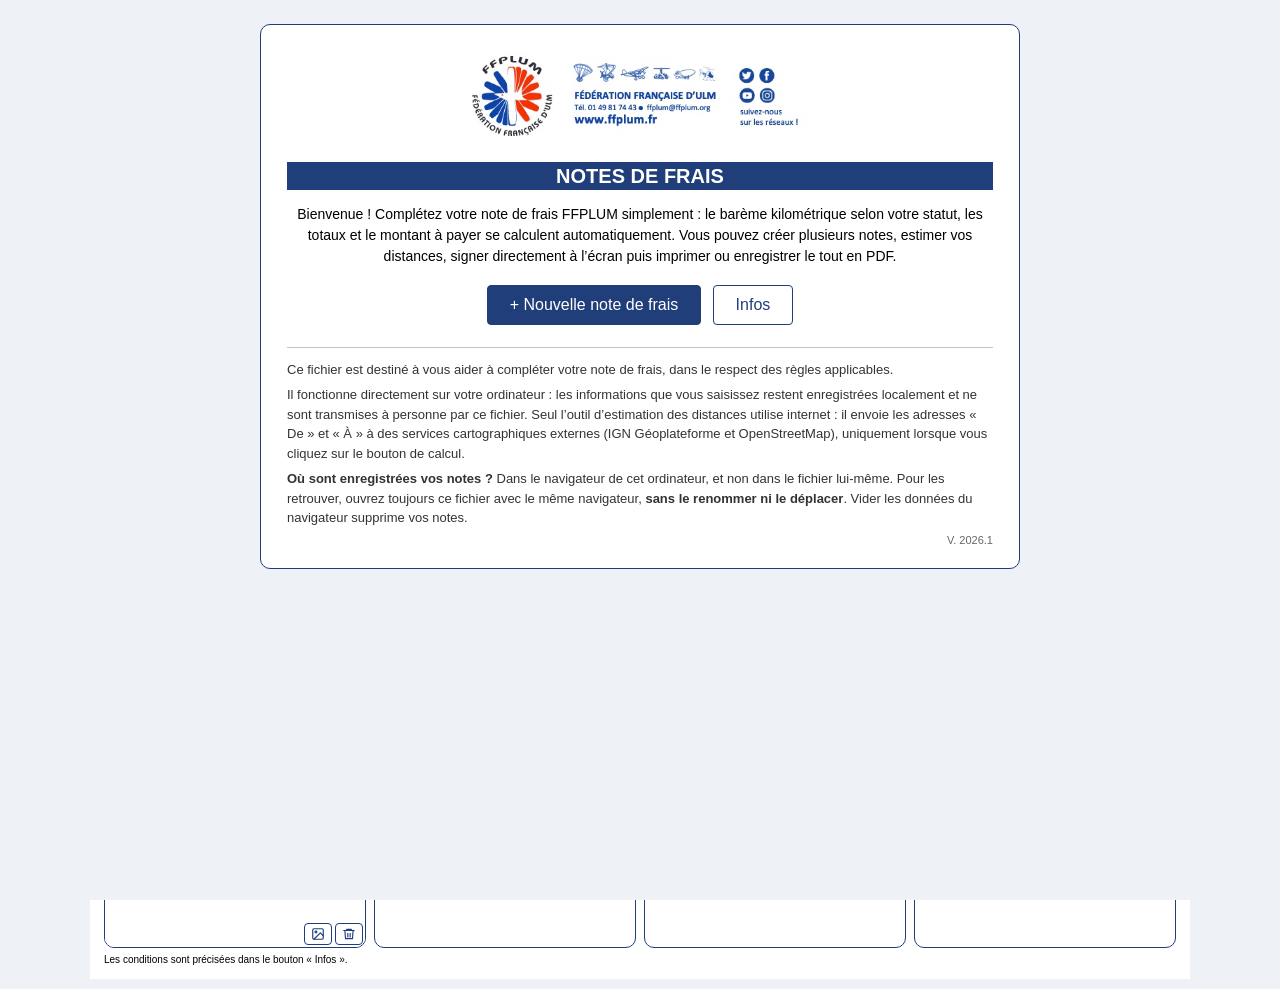
<file: Note_de_frais_FFPLUM.html>
<!doctype html><html lang="fr"><head><meta charset="utf-8"><meta name="viewport" content="width=device-width,initial-scale=1">
<title>Note de frais FFPLUM</title><style>
@page{size:A4 landscape;margin:6mm}
*{box-sizing:border-box}body{font:12px Arial,sans-serif;margin:0;background:#eef1f6;color:#000}
.page{background:#fff;max-width:1100px;margin:10px auto;padding:14px;overflow-x:auto}
.bar{max-width:1100px;margin:10px auto;display:flex;justify-content:space-between;align-items:center;gap:8px}.nav{display:flex;align-items:center;gap:8px;flex-wrap:wrap}.nav b{color:#1F3E7A}[hidden]{display:none!important}button:disabled{opacity:.35;cursor:default}button{font:14px Arial;padding:7px 15px;background:transparent;color:#1F3E7A;border:1px solid #1F3E7A;border-radius:4px;cursor:pointer}button:hover:not(:disabled){background:rgba(31,62,122,.1)}
h1{text-align:center;color:#fff;background:#1F3E7A;padding:2px 0;margin:0 0 8px;font-size:20px;line-height:1.2;-webkit-print-color-adjust:exact;print-color-adjust:exact}
.head{display:flex;gap:14px;align-items:flex-start;border:1px solid #1F3E7A;border-radius:10px;padding:8px 10px}.head img{width:400px;align-self:flex-start}
.info{flex:1;display:grid;grid-template-columns:auto 1fr auto 1fr;gap:3px 6px;align-items:center}
.info b{white-space:nowrap}
input,select,textarea{font:inherit;border:0;border-bottom:1px solid #1F3E7A;background:#fff;width:100%;padding:2px;min-width:0}
table{border-collapse:separate;border-spacing:0;width:100%;margin-top:8px;min-width:900px;table-layout:fixed}
th,td{border:0 solid #1F3E7A;border-width:0 1px 1px 0}th:first-child,td:first-child{border-left-width:1px}
th{background:#E8EDF5;color:#1F3E7A;border-top-width:1px;font-size:11px;padding:3px}
td{padding:0;height:18px}tbody tr.vide td{border-color:#c4c4c4}#p1 tbody tr:not(.vide) td{box-shadow:0 -1px 0 #1F3E7A}td input{border:0;height:100%}
.c{text-align:center}.r{text-align:right;padding:0 4px;background:#E6F0E6}.no{background:#E6F0E6}
.n{text-align:right}
.tot2{display:grid;grid-template-columns:repeat(4,1fr);margin-top:6px;gap:8px}
.sub{display:grid;grid-template-columns:auto auto 90px;gap:2px 6px;align-content:start;text-align:right}.sub span{background:#E6F0E6;padding:2px 4px;min-width:90px}
.sub .kmt{text-align:left;white-space:nowrap;align-self:center}.sub .kmt span{min-width:0}.big{font-size:16px;font-weight:bold;color:#1F3E7A}
.sigs{display:grid;grid-template-columns:repeat(4,1fr);gap:8px;margin-top:8px}
.sigs>div{border:1px solid #1F3E7A;border-radius:10px;overflow:hidden;height:100px;position:relative}.sigs p{margin:0;background:#E8EDF5;color:#1F3E7A;font-weight:bold;font-size:11px;text-align:center;padding:3px;height:30px}
.small{font-size:10px;margin-top:6px}
.comp :is(col,th):nth-child(7),.comp :is(col,th):nth-child(11),.comp tbody td:nth-child(7),.comp tbody td:nth-child(11),.comp #ttaxi,.comp #thotel{display:none}.fb{display:none}.comp .fa{display:none}.comp .fb{display:inline}.comp thead th{white-space:nowrap;padding:3px 1px;font-size:10.5px}.comp thead th br{display:none}.comp col:nth-child(7),.comp col:nth-child(11){width:0!important;visibility:collapse}
.sigbox{display:block;width:100%;height:calc(100% - 30px);touch-action:none;cursor:crosshair;background:#fff}
.sigtools{position:absolute;right:2px;bottom:2px;display:flex;gap:3px}.sigtools button{padding:3px 6px;line-height:0}
.sigdrop{outline:2px dashed #1F3E7A;outline-offset:-3px}
input[type=date]{color:#000}input[type=date].vide{color:#999}
.calc{background:#E6F0E6;padding:2px 4px}
.measure .np{display:none}

#kmbox,#infobox{position:absolute;z-index:10;width:300px;background:#fff;border:1px solid #1F3E7A;border-radius:8px;padding:10px;box-shadow:0 4px 14px rgba(0,0,0,.2);font-size:12px}#kmbox p,#infobox p{margin:3px 0}#kmbox label{display:block;font-weight:bold;margin-top:6px}#kmbox input{width:100%;border:1px solid #1F3E7A;border-radius:4px;padding:4px;background:#fff;margin-top:2px}#infobox{position:fixed;z-index:60;width:640px;max-width:calc(100vw - 20px);max-height:80vh;overflow:auto;font-size:13px;line-height:1.4}#infobox p{margin:0 0 9px}#infobox hr{border:0;border-top:1px solid #1F3E7A;margin:12px 0}#infobox h2{color:#1F3E7A;font-size:15px;margin:0 0 8px}#infobox .x{position:absolute;right:6px;top:4px;border:0;padding:0 4px;font-size:16px}#kmbox .bt{display:flex;gap:6px;margin-top:8px;flex-wrap:wrap}#kmbox button{font:12px Arial;padding:4px 8px}#kmbox .x{position:absolute;right:6px;top:4px;border:0;padding:0 4px;font-size:16px}#kmbox .s{font-size:10px;color:#666;margin-top:6px}
#nomobile{position:fixed;inset:0;z-index:100;background:#eef1f6;overflow:auto;padding:24px 16px}#nomobile img{width:260px}
#home{position:fixed;inset:0;z-index:50;background:#eef1f6;overflow:auto;padding:24px 16px}
.hcard{position:relative;max-width:760px;margin:0 auto;background:#fff;border:1px solid #1F3E7A;border-radius:10px;padding:22px 26px}
.hcard .hscroll{max-height:calc(100vh - 695px);min-height:115px;overflow:auto}@media (max-height:900px){#home .hcard>img{width:360px}.hcard .hscroll{max-height:calc(100vh - 665px)}}.hcard img{display:block;width:540px;max-width:100%;margin:0 auto 14px}.hfoot{margin-top:22px;padding-top:12px;border-top:1px solid #c4c4c4;font-size:13px;line-height:1.5;color:#333}.hfoot p{margin:0 0 6px}.hcard h1{margin-bottom:14px}
.hint{font-size:14px;line-height:1.5;margin:0 0 10px;text-align:center}.hver{text-align:right;font-size:11px;color:#666;margin-top:4px}
.hbtn{text-align:center;margin:18px 0}.hbtn button{font-size:16px;padding:10px 22px;background:#1F3E7A;color:#fff}
.hbtn #hnew:hover{background:#2c5299}.hbtn #hinfos{background:transparent;color:#1F3E7A;margin-left:8px}
#hlist h2{color:#1F3E7A;font-size:15px;margin:18px 0 6px}
#hrules{position:relative;background:#fff;padding:6px 8px;font-size:15px;line-height:1.45}#home .hcard.ro>*:not(#hrules){display:none}#hrules h2{color:#1F3E7A;font-size:21px;margin:0 0 12px;text-align:center}#hrules p{margin:0 0 9px}#hrules .x{position:absolute;right:10px;top:8px;border:0;padding:0 6px;font-size:22px;line-height:1}
#hlist thead th{position:sticky;top:0;z-index:1}#hlist tfoot td{position:sticky;bottom:0;background:#fff}
#hlist table{table-layout:fixed;width:100%;margin:0;min-width:0;font-size:13px}#hlist td,#hlist th{padding:5px 6px;height:auto}#hlist td{border-color:#1F3E7A}
#hlist tr.row{cursor:pointer}#hlist tr.row:hover td{background:#E8EDF5}
#hlist td.m{text-align:right;white-space:nowrap}#hlist td{overflow:hidden;text-overflow:ellipsis;white-space:nowrap}#hlist .del{padding:2px 4px;line-height:0;border:0}#hlist td:last-child{padding:0;overflow:visible;text-overflow:clip}
@keyframes stc{0%,100%{background:#fff;box-shadow:none}50%{background:#cfe0ff;box-shadow:0 0 0 3px #1F3E7A}}
#statut.stc{animation:stc 1.1s ease-in-out infinite}
.manque{outline:2px solid #c0392b!important;outline-offset:2px;border-radius:4px}
#pmsg{position:fixed;top:56px;right:max(16px,calc((100vw - 1100px)/2 + 8px));z-index:70;background:#fff;border:1px solid #c0392b;border-radius:8px;padding:10px 14px;max-width:420px;font-size:13px;box-shadow:0 4px 14px rgba(0,0,0,.2)}
@keyframes clig{0%,100%{background:transparent;color:#1F3E7A}50%{background:#1F3E7A;color:#fff}}
#infos.clig,#hinfos.clig{animation:clig 1.2s ease-in-out infinite}
#pr{display:none}#pdate{display:none}
@media print{#pdate{display:inline;float:right}#home,#nomobile,#pmsg{display:none!important}#statut.stc{animation:none}.manque{outline:none!important}.sigtools,.bar,.np,#kmbox,#infobox{display:none}#pr{display:block;break-before:page;font-size:13px;line-height:1.35;color:#000;padding:0 6px}#pr h2{color:#1F3E7A;font-size:18px;margin:0 0 10px}#pr p{margin:0 0 7px}#pr hr{display:none}table{border-collapse:collapse}th,td{border:1px solid #1F3E7A}tbody tr.vide td{border-color:#1F3E7A}tbody tr td{box-shadow:none}input[type=date].vide{color:transparent!important}input[type=date].vide::-webkit-calendar-picker-indicator{display:none}*{-webkit-print-color-adjust:exact;print-color-adjust:exact}body{background:#fff}
#pw{width:1077px;height:745px;overflow:hidden}
#p1{width:calc(var(--w,1584)*1px);max-width:none;margin:0;overflow:visible;transform:scale(var(--s,.68));transform-origin:0 0;display:flex;flex-direction:column;min-height:calc(745px/var(--s,.68))}
#p1>*{flex:none}#p1>.tot2{margin-top:auto}
.page{margin:0;max-width:none;overflow:visible}}
</style></head><body>
<div id="pmsg" hidden></div>
<div id="nomobile" hidden><div class="hcard"><img alt="FFPLUM"><h1>NOTES DE FRAIS</h1><p class="hint">Ce fichier est conçu pour être utilisé sur un <b>ordinateur</b> (écran large).</p><p class="hint">Il n’est pas adapté à un smartphone : merci de l’ouvrir depuis votre ordinateur.</p></div></div>
<div id="home"><div class="hcard"><div id="hrules" hidden></div><img alt="FFPLUM"><h1>NOTES DE FRAIS</h1>
<p class="hint">Bienvenue ! Complétez votre note de frais FFPLUM simplement : le barème kilométrique selon votre statut, les totaux et le montant à payer se calculent automatiquement. Vous pouvez créer plusieurs notes, estimer vos distances, signer directement à l’écran puis imprimer ou enregistrer le tout en PDF.</p>
<div class="hbtn"><button type="button" id="hnew">+ Nouvelle note de frais</button> <button type="button" id="hinfos">Infos</button></div>
<div id="hlist"></div>
<div class="hfoot"><p>Ce fichier est destiné à vous aider à compléter votre note de frais, dans le respect des règles applicables.</p><p>Il fonctionne directement sur votre ordinateur : les informations que vous saisissez restent enregistrées localement et ne sont transmises à personne par ce fichier. Seul l’outil d’estimation des distances utilise internet : il envoie les adresses « De » et « À » à des services cartographiques externes (IGN Géoplateforme et OpenStreetMap), uniquement lorsque vous cliquez sur le bouton de calcul.</p><p><b>Où sont enregistrées vos notes ?</b> Dans le navigateur de cet ordinateur, et non dans le fichier lui-même. Pour les retrouver, ouvrez toujours ce fichier avec le même navigateur, <b>sans le renommer ni le déplacer</b>. Vider les données du navigateur supprime vos notes.</p></div>
<div class="hver">V. 2026.1</div></div></div>
<div class="bar"><div class="nav"><button type="button" id="accueil">Accueil</button><button type="button" id="infos">Infos</button><button type="button" id="prev" title="NDF précédente" hidden>‹ Précédente</button><b id="nlab" hidden></b><button type="button" id="next" title="NDF suivante" hidden>Suivante ›</button><button type="button" id="nouv" hidden>+ Nouvelle NDF</button></div><button onclick="imprimer()">Imprimer / Enregistrer en PDF</button></div>
<div id="infobox" hidden><button class="x" type="button" id="infox">×</button>
<p>Ce fichier est destiné à vous aider à compléter votre note de frais, dans le respect des règles applicables.</p>
<p>Il fonctionne directement sur votre ordinateur : les informations que vous saisissez restent enregistrées localement et ne sont transmises à personne par ce fichier. Seul l’outil d’estimation des distances utilise internet : il envoie les adresses « De » et « À » à des services cartographiques externes (IGN Géoplateforme et OpenStreetMap), uniquement lorsque vous cliquez sur le bouton de calcul.</p>
<p><b>Distances kilométriques</b><br>Un clic dans la rubrique « De » ou « À » ouvre une fenêtre où saisir les adresses de départ et d’arrivée ; l’adresse de départ reprend celle du cartouche, que vous pouvez modifier. L’outil estime alors la distance (route et autoroute). Ce calcul nécessite une connexion internet ; vous restez libre de saisir les kilomètres vous-même. Les frais d’autoroute sont à saisir dans la colonne Divers.</p>
<p><b>Signature du demandeur</b><br>Vous pouvez soit importer votre signature au format image, soit signer directement à l’aide de votre souris.</p></div>
<div id="pw"><div class="page" id="p1"><h1>NOTE DE FRAIS</h1>
<div class="head"><img src="[data-uri]" alt="FFPLUM">
<div class="info">
<b>Nom :</b><input id="nom"><b>Prénom :</b><input id="prenom">
<b>Pôle :</b><input id="pole" value="DTN - POLE SPORT"><b>Adresse :</b><input id="adr">
<b>Objet :</b><input id="objet"><b>Statut :</b><div style="display:flex;gap:4px"><select id="statut"><option value="" selected></option><option>Compétiteurs</option><option>Bénévoles et autres</option><option>Siège / salariés</option><option>Prestataire / Intervenant</option></select><span class="calc" id="bareme" style="white-space:nowrap"></span></div>
<b>Lieu :</b><input id="lieu"><b>Email :</b><input id="email" type="email">
<b>Date :</b><input id="datendf" type="date"><b>Tél. :</b><input id="tel" type="tel">
</div></div>
<table><colgroup><col style="width:2.4%"><col style="width:9.5%"><col style="width:20.5%"><col style="width:8.8%"><col style="width:8.8%"><col style="width:5.556%"><col style="width:5.556%"><col style="width:5.556%"><col style="width:5.556%"><col style="width:5.556%"><col style="width:5.556%"><col style="width:5.556%"><col style="width:5.556%"><col style="width:5.556%"></colgroup><thead><tr><th>N°</th><th>DATE</th><th>OBJET</th><th>DE</th><th>À</th><th>Km</th><th>Taxi</th><th>SNCF <br><span class="fa">2ème cl.</span><span class="fb">2e cl.</span></th><th>Repas</th><th>Nb. <br>invités</th><th>Hôtel + petit déj</th><th>Divers</th><th>TOTAL</th><th>CODE</th></tr></thead>
<tbody>
<tr data-r="1"><td class="c no"></td><td><input class="dt" type="date"></td><td><input class="ob"></td>
<td><input class="de"></td><td><input class="a"></td>
<td><input class="n km" inputmode="decimal"></td><td><input class="n taxi" inputmode="decimal"></td><td><input class="n sncf" inputmode="decimal"></td>
<td><input class="n repas" inputmode="decimal"></td><td><input class="n inv" inputmode="numeric"></td><td><input class="n hotel" inputmode="decimal"></td>
<td><input class="n divers" inputmode="decimal"></td><td class="r tot"></td><td><input></td></tr>
<tr data-r="2"><td class="c no"></td><td><input class="dt" type="date"></td><td><input class="ob"></td>
<td><input class="de"></td><td><input class="a"></td>
<td><input class="n km" inputmode="decimal"></td><td><input class="n taxi" inputmode="decimal"></td><td><input class="n sncf" inputmode="decimal"></td>
<td><input class="n repas" inputmode="decimal"></td><td><input class="n inv" inputmode="numeric"></td><td><input class="n hotel" inputmode="decimal"></td>
<td><input class="n divers" inputmode="decimal"></td><td class="r tot"></td><td><input></td></tr>
<tr data-r="3"><td class="c no"></td><td><input class="dt" type="date"></td><td><input class="ob"></td>
<td><input class="de"></td><td><input class="a"></td>
<td><input class="n km" inputmode="decimal"></td><td><input class="n taxi" inputmode="decimal"></td><td><input class="n sncf" inputmode="decimal"></td>
<td><input class="n repas" inputmode="decimal"></td><td><input class="n inv" inputmode="numeric"></td><td><input class="n hotel" inputmode="decimal"></td>
<td><input class="n divers" inputmode="decimal"></td><td class="r tot"></td><td><input></td></tr>
<tr data-r="4"><td class="c no"></td><td><input class="dt" type="date"></td><td><input class="ob"></td>
<td><input class="de"></td><td><input class="a"></td>
<td><input class="n km" inputmode="decimal"></td><td><input class="n taxi" inputmode="decimal"></td><td><input class="n sncf" inputmode="decimal"></td>
<td><input class="n repas" inputmode="decimal"></td><td><input class="n inv" inputmode="numeric"></td><td><input class="n hotel" inputmode="decimal"></td>
<td><input class="n divers" inputmode="decimal"></td><td class="r tot"></td><td><input></td></tr>
<tr data-r="5"><td class="c no"></td><td><input class="dt" type="date"></td><td><input class="ob"></td>
<td><input class="de"></td><td><input class="a"></td>
<td><input class="n km" inputmode="decimal"></td><td><input class="n taxi" inputmode="decimal"></td><td><input class="n sncf" inputmode="decimal"></td>
<td><input class="n repas" inputmode="decimal"></td><td><input class="n inv" inputmode="numeric"></td><td><input class="n hotel" inputmode="decimal"></td>
<td><input class="n divers" inputmode="decimal"></td><td class="r tot"></td><td><input></td></tr>
<tr data-r="6"><td class="c no"></td><td><input class="dt" type="date"></td><td><input class="ob"></td>
<td><input class="de"></td><td><input class="a"></td>
<td><input class="n km" inputmode="decimal"></td><td><input class="n taxi" inputmode="decimal"></td><td><input class="n sncf" inputmode="decimal"></td>
<td><input class="n repas" inputmode="decimal"></td><td><input class="n inv" inputmode="numeric"></td><td><input class="n hotel" inputmode="decimal"></td>
<td><input class="n divers" inputmode="decimal"></td><td class="r tot"></td><td><input></td></tr>
<tr data-r="7"><td class="c no"></td><td><input class="dt" type="date"></td><td><input class="ob"></td>
<td><input class="de"></td><td><input class="a"></td>
<td><input class="n km" inputmode="decimal"></td><td><input class="n taxi" inputmode="decimal"></td><td><input class="n sncf" inputmode="decimal"></td>
<td><input class="n repas" inputmode="decimal"></td><td><input class="n inv" inputmode="numeric"></td><td><input class="n hotel" inputmode="decimal"></td>
<td><input class="n divers" inputmode="decimal"></td><td class="r tot"></td><td><input></td></tr>
<tr data-r="8"><td class="c no"></td><td><input class="dt" type="date"></td><td><input class="ob"></td>
<td><input class="de"></td><td><input class="a"></td>
<td><input class="n km" inputmode="decimal"></td><td><input class="n taxi" inputmode="decimal"></td><td><input class="n sncf" inputmode="decimal"></td>
<td><input class="n repas" inputmode="decimal"></td><td><input class="n inv" inputmode="numeric"></td><td><input class="n hotel" inputmode="decimal"></td>
<td><input class="n divers" inputmode="decimal"></td><td class="r tot"></td><td><input></td></tr>
<tr data-r="9"><td class="c no"></td><td><input class="dt" type="date"></td><td><input class="ob"></td>
<td><input class="de"></td><td><input class="a"></td>
<td><input class="n km" inputmode="decimal"></td><td><input class="n taxi" inputmode="decimal"></td><td><input class="n sncf" inputmode="decimal"></td>
<td><input class="n repas" inputmode="decimal"></td><td><input class="n inv" inputmode="numeric"></td><td><input class="n hotel" inputmode="decimal"></td>
<td><input class="n divers" inputmode="decimal"></td><td class="r tot"></td><td><input></td></tr>
<tr data-r="10"><td class="c no"></td><td><input class="dt" type="date"></td><td><input class="ob"></td>
<td><input class="de"></td><td><input class="a"></td>
<td><input class="n km" inputmode="decimal"></td><td><input class="n taxi" inputmode="decimal"></td><td><input class="n sncf" inputmode="decimal"></td>
<td><input class="n repas" inputmode="decimal"></td><td><input class="n inv" inputmode="numeric"></td><td><input class="n hotel" inputmode="decimal"></td>
<td><input class="n divers" inputmode="decimal"></td><td class="r tot"></td><td><input></td></tr>
<tr data-r="11"><td class="c no"></td><td><input class="dt" type="date"></td><td><input class="ob"></td>
<td><input class="de"></td><td><input class="a"></td>
<td><input class="n km" inputmode="decimal"></td><td><input class="n taxi" inputmode="decimal"></td><td><input class="n sncf" inputmode="decimal"></td>
<td><input class="n repas" inputmode="decimal"></td><td><input class="n inv" inputmode="numeric"></td><td><input class="n hotel" inputmode="decimal"></td>
<td><input class="n divers" inputmode="decimal"></td><td class="r tot"></td><td><input></td></tr>
<tr data-r="12"><td class="c no"></td><td><input class="dt" type="date"></td><td><input class="ob"></td>
<td><input class="de"></td><td><input class="a"></td>
<td><input class="n km" inputmode="decimal"></td><td><input class="n taxi" inputmode="decimal"></td><td><input class="n sncf" inputmode="decimal"></td>
<td><input class="n repas" inputmode="decimal"></td><td><input class="n inv" inputmode="numeric"></td><td><input class="n hotel" inputmode="decimal"></td>
<td><input class="n divers" inputmode="decimal"></td><td class="r tot"></td><td><input></td></tr>
<tr data-r="13"><td class="c no"></td><td><input class="dt" type="date"></td><td><input class="ob"></td>
<td><input class="de"></td><td><input class="a"></td>
<td><input class="n km" inputmode="decimal"></td><td><input class="n taxi" inputmode="decimal"></td><td><input class="n sncf" inputmode="decimal"></td>
<td><input class="n repas" inputmode="decimal"></td><td><input class="n inv" inputmode="numeric"></td><td><input class="n hotel" inputmode="decimal"></td>
<td><input class="n divers" inputmode="decimal"></td><td class="r tot"></td><td><input></td></tr>
<tr data-r="14"><td class="c no"></td><td><input class="dt" type="date"></td><td><input class="ob"></td>
<td><input class="de"></td><td><input class="a"></td>
<td><input class="n km" inputmode="decimal"></td><td><input class="n taxi" inputmode="decimal"></td><td><input class="n sncf" inputmode="decimal"></td>
<td><input class="n repas" inputmode="decimal"></td><td><input class="n inv" inputmode="numeric"></td><td><input class="n hotel" inputmode="decimal"></td>
<td><input class="n divers" inputmode="decimal"></td><td class="r tot"></td><td><input></td></tr>
<tr data-r="15"><td class="c no"></td><td><input class="dt" type="date"></td><td><input class="ob"></td>
<td><input class="de"></td><td><input class="a"></td>
<td><input class="n km" inputmode="decimal"></td><td><input class="n taxi" inputmode="decimal"></td><td><input class="n sncf" inputmode="decimal"></td>
<td><input class="n repas" inputmode="decimal"></td><td><input class="n inv" inputmode="numeric"></td><td><input class="n hotel" inputmode="decimal"></td>
<td><input class="n divers" inputmode="decimal"></td><td class="r tot"></td><td><input></td></tr>
<tr data-r="16"><td class="c no"></td><td><input class="dt" type="date"></td><td><input class="ob"></td>
<td><input class="de"></td><td><input class="a"></td>
<td><input class="n km" inputmode="decimal"></td><td><input class="n taxi" inputmode="decimal"></td><td><input class="n sncf" inputmode="decimal"></td>
<td><input class="n repas" inputmode="decimal"></td><td><input class="n inv" inputmode="numeric"></td><td><input class="n hotel" inputmode="decimal"></td>
<td><input class="n divers" inputmode="decimal"></td><td class="r tot"></td><td><input></td></tr>
<tr data-r="17"><td class="c no"></td><td><input class="dt" type="date"></td><td><input class="ob"></td>
<td><input class="de"></td><td><input class="a"></td>
<td><input class="n km" inputmode="decimal"></td><td><input class="n taxi" inputmode="decimal"></td><td><input class="n sncf" inputmode="decimal"></td>
<td><input class="n repas" inputmode="decimal"></td><td><input class="n inv" inputmode="numeric"></td><td><input class="n hotel" inputmode="decimal"></td>
<td><input class="n divers" inputmode="decimal"></td><td class="r tot"></td><td><input></td></tr>
<tr data-r="18"><td class="c no"></td><td><input class="dt" type="date"></td><td><input class="ob"></td>
<td><input class="de"></td><td><input class="a"></td>
<td><input class="n km" inputmode="decimal"></td><td><input class="n taxi" inputmode="decimal"></td><td><input class="n sncf" inputmode="decimal"></td>
<td><input class="n repas" inputmode="decimal"></td><td><input class="n inv" inputmode="numeric"></td><td><input class="n hotel" inputmode="decimal"></td>
<td><input class="n divers" inputmode="decimal"></td><td class="r tot"></td><td><input></td></tr>
<tr data-r="19"><td class="c no"></td><td><input class="dt" type="date"></td><td><input class="ob"></td>
<td><input class="de"></td><td><input class="a"></td>
<td><input class="n km" inputmode="decimal"></td><td><input class="n taxi" inputmode="decimal"></td><td><input class="n sncf" inputmode="decimal"></td>
<td><input class="n repas" inputmode="decimal"></td><td><input class="n inv" inputmode="numeric"></td><td><input class="n hotel" inputmode="decimal"></td>
<td><input class="n divers" inputmode="decimal"></td><td class="r tot"></td><td><input></td></tr>
<tr data-r="20"><td class="c no"></td><td><input class="dt" type="date"></td><td><input class="ob"></td>
<td><input class="de"></td><td><input class="a"></td>
<td><input class="n km" inputmode="decimal"></td><td><input class="n taxi" inputmode="decimal"></td><td><input class="n sncf" inputmode="decimal"></td>
<td><input class="n repas" inputmode="decimal"></td><td><input class="n inv" inputmode="numeric"></td><td><input class="n hotel" inputmode="decimal"></td>
<td><input class="n divers" inputmode="decimal"></td><td class="r tot"></td><td><input></td></tr>
<tr data-r="21"><td class="c no"></td><td><input class="dt" type="date"></td><td><input class="ob"></td>
<td><input class="de"></td><td><input class="a"></td>
<td><input class="n km" inputmode="decimal"></td><td><input class="n taxi" inputmode="decimal"></td><td><input class="n sncf" inputmode="decimal"></td>
<td><input class="n repas" inputmode="decimal"></td><td><input class="n inv" inputmode="numeric"></td><td><input class="n hotel" inputmode="decimal"></td>
<td><input class="n divers" inputmode="decimal"></td><td class="r tot"></td><td><input></td></tr>
<tr data-r="22"><td class="c no"></td><td><input class="dt" type="date"></td><td><input class="ob"></td>
<td><input class="de"></td><td><input class="a"></td>
<td><input class="n km" inputmode="decimal"></td><td><input class="n taxi" inputmode="decimal"></td><td><input class="n sncf" inputmode="decimal"></td>
<td><input class="n repas" inputmode="decimal"></td><td><input class="n inv" inputmode="numeric"></td><td><input class="n hotel" inputmode="decimal"></td>
<td><input class="n divers" inputmode="decimal"></td><td class="r tot"></td><td><input></td></tr>
</tbody>
<tfoot><tr><td colspan="5"></td><td class="r" id="kmeur"></td><td class="r" id="ttaxi"></td><td class="r" id="tsncf"></td><td colspan="2"></td><td id="thotel"></td><td></td><td></td><td></td></tr></tfoot></table>
<div class="tot2"><div style="grid-column:span 3"><b>Commentaires ou précisions :</b><textarea id="comm2" rows="4" style="border:1px solid #1F3E7A;resize:none"></textarea></div>
<div class="sub"><b class="big" style="grid-column:1/3">TOTAL À PAYER =</b><span class="big" id="tpay"></span><div class="kmt"><b>Km total :</b> <span class="calc" id="kmtot"></span></div><b>Transport</b><span id="sT"></span><b style="grid-column:2">Hôtel</b><span id="sH"></span><b style="grid-column:2">Repas</b><span id="sR"></span><b style="grid-column:2">Divers</b><span id="sD"></span></div></div>
<div class="sigs"><div id="sigdem"><p>SIGNATURE DU DEMANDEUR<br><i style="font-weight:normal">(certifiée sincère et véritable)</i></p><canvas class="sigbox" id="sigcv" title="Signez ici ou déposez une image"></canvas><div class="sigtools"><button type="button" id="sigimg" title="Importer une image de signature" aria-label="Importer une image"><svg width="14" height="14" viewBox="0 0 24 24" fill="none" stroke="currentColor" stroke-width="2" stroke-linecap="round" stroke-linejoin="round"><rect x="3" y="3" width="18" height="18" rx="2"/><circle cx="8.5" cy="8.5" r="1.5"/><path d="M21 15l-5-5L5 21"/></svg></button><button type="button" id="sigclr" title="Effacer la signature" aria-label="Effacer la signature"><svg width="14" height="14" viewBox="0 0 24 24" fill="none" stroke="currentColor" stroke-width="2" stroke-linecap="round" stroke-linejoin="round"><path d="M3 6h18"/><path d="M8 6V4h8v2"/><path d="M19 6l-1 14H6L5 6"/><path d="M10 11v6M14 11v6"/></svg></button></div></div><div><p>SIGNATURE DU RESPONSABLE DU PÔLE</p></div><div><p>SIGNATURE DU TRÉSORIER</p></div><div><p>SIGNATURE DE LA PRÉSIDENTE</p></div></div>
<div class="small">Les conditions sont précisées dans le bouton « Infos ». <span id="pdate"></span></div></div></div>
<div id="pr" aria-hidden="true"><h2>Règles d'usages des notes de frais - NDF</h2>
<p>Pour être remboursés par la Fédération, les frais que vous avancez personnellement doivent systématiquement respecter les 3 règles suivantes : être engagés dans l'intérêt de la Fédération et pour les besoins stricts de l'action que vous menez, être proportionnés ou « raisonnables », et dûment justifiés.</p>
<p>Le service financier sera votre interlocuteur et répondra à vos questions au 01 49 81 92 80.</p>
<p><b>1 Accès :</b> Le dispositif des NDF est accessible uniquement aux membres autorisés (Élus, licenciés et prestataires).</p>
<p><b>2 Autorisation :</b> Elles doivent faire l'objet d'une validation en amont ou via un ordre de mission précis.</p>
<p><b>3 Saisie :</b> Pour un traitement dans les délais, compléter, bien relire et vérifier avant de communiquer la NDF au service financier de la FFPLUM.</p>
<p><b>4 Justificatifs :</b> Seuls les justificatifs originaux numérotés dans l'ordre de saisie devront accompagner la NDF. Les justificatifs numériques délivrés par les prestataires sont autorisés et doivent également accompagner la NDF.</p>
<p><b>5 Délais :</b> 1 mois max dans l'usage courant et sans dépasser les 3 mois pour un usage particulier (retard, incident ou obligation technique).</p>
<p><b>6 Transport :</b> Remboursé sur la base du tarif SNCF en 2ème classe. Selon les possibilités, le covoiturage sera à privilégier. Toute autre mode devra être validé en amont. Le remboursement des frais kilométriques d'un montant supérieur au tarif SNCF ne sera admis que si le participant peut justifier qu'il n'y a pas d'autre solution pratique.</p>
<p><b>7 Hôtel :</b> Maximum pris en charge : 110 € petit déjeuner compris. Tout dépassement sera à la charge du demandeur.</p>
<p><b>8 Repas :</b> En cas d'invités, préciser sur la NDF le nombre et indiquer sur les justificatifs l'identité des invités. Maximum pris en charge : 40 € par repas. Tout dépassement sera à la charge du demandeur.</p>
<p><b>9 Barèmes :</b> Compétiteurs : 0,200 €/km — Bénévoles et autres : 0,408 €/km (Siège / salariés et Prestataire / Intervenant : 0,408 €/km).</p>
<p><b>10 Paiement :</b> Délai de traitement d'environ 15 jours, par virement bancaire uniquement sur le compte du RIB communiqué. Les primo utilisateurs doivent communiquer le RIB avec la NDF.</p>
<p><b>11 Requêtes :</b> Avant toute question, vérifier la valeur du virement sur le compte bancaire communiqué.</p>
<p><b>Précisions :</b> 1- Complétez toutes les rubriques du cartouche. 2- Le calcul des frais kilométriques dépend de votre statut (menu déroulant). 3- Datez votre note. 4- Précisez vos commentaires si nécessaire. 5- Signez votre demande. 6- Adressez votre version numérique signée, vos factures et votre RIB à <a href="mailto:comptabilite@ffplum.org">comptabilite@ffplum.org</a></p></div>
<script>
const $=s=>document.querySelector(s),num=v=>{v=parseFloat(String(v).replace(',','.'));return isNaN(v)?0:v};
const eur=(v,d=2)=>v.toLocaleString('fr-FR',{minimumFractionDigits:d,maximumFractionDigits:d});
const comp=()=>$('#statut').value==='Compétiteurs';
const col=(r,c)=>comp()&&(c==='taxi'||c==='hotel')?0:num(r.querySelector('.'+c).value);
function calc(){
 document.querySelectorAll('input[type=date]').forEach(d=>d.classList.toggle('vide',!d.value));
 document.querySelector('#p1 table').classList.toggle('comp',comp());widths();
 const st=$('#statut').value,bar=st==='Compétiteurs'?0.2:st?0.408:0;$('#bareme').textContent=bar?eur(bar,3)+' €/km':'';
 let n=0,km=0,tx=0,sn=0,hh=0,rp=0,dv=0,tot=0;
 document.querySelectorAll('#p1 tbody tr').forEach(r=>{
  r.classList.toggle('vide',![...r.querySelectorAll('input')].some(i=>i.value!==''));
  const has=r.querySelector('.dt').value!=='';if(has)n++;r.querySelector('.no').textContent=has?n:'';
  const t=col(r,'taxi')+col(r,'sncf')+col(r,'repas')+col(r,'hotel')+col(r,'divers');
  r.querySelector('.tot').textContent=t>0?eur(t):'';
  km+=col(r,'km');tx+=col(r,'taxi');sn+=col(r,'sncf');hh+=col(r,'hotel');rp+=col(r,'repas');dv+=col(r,'divers');tot+=t;});
 const ke=km*bar;$('#kmtot').textContent=km.toLocaleString('fr-FR',{maximumFractionDigits:1});$('#kmeur').textContent=eur(ke);$('#ttaxi').textContent=eur(tx);$('#tsncf').textContent=eur(sn);
 const f=v=>v>0?eur(v):'';$('#sT').textContent=f(sn+ke+tx);$('#sH').textContent=f(hh);$('#sR').textContent=f(rp);$('#sD').textContent=f(dv);
 $('#tpay').textContent=tot+ke>0?eur(tot+ke)+' €':'';

 $('#statut').classList.toggle('stc',!$('#statut').value);
 const dts=[...document.querySelectorAll('#p1 tbody .dt')].map(i=>i.value).filter(Boolean).sort(),fm=x=>{const t=new Date(x+'T12:00:00').toLocaleDateString('fr-FR',{month:'long',year:'numeric'});return t.charAt(0).toUpperCase()+t.slice(1)};
 curSum={n:document.querySelectorAll('#p1 tbody tr:not(.vide)').length,tot:tot+ke,mois:dts.length?(fm(dts[0])===fm(dts[dts.length-1])?fm(dts[0]):fm(dts[0])+' – '+fm(dts[dts.length-1])):'',objet:$('#objet').value.trim()};
 S.l[S.c]=snap();
 const n2=S.l.length;$('#prev').hidden=$('#next').hidden=$('#nlab').hidden=n2<2;$('#nlab').textContent='NDF '+(S.c+1)+' / '+n2;
 $('#prev').disabled=S.c===0;$('#next').disabled=S.c===n2-1;
 $('#nouv').hidden=![...document.querySelectorAll('#p1 tbody input')].some(e=>e.value!=='');
 try{localStorage.setItem('ndf5',JSON.stringify(S))}catch(e){}
}
const fields=()=>[...document.querySelectorAll('input,select,textarea')].filter(e=>!e.closest('#kmbox'));
let S={l:[{}],c:0},curSg='',curSum=null;
const snap=()=>({v:fields().map(e=>e.value),sg:curSg,sum:curSum});
function apply(x){fields().forEach((e,i)=>{if(x.v&&i in x.v)e.value=x.v[i]});curSg=x.sg||'';sig.set(curSg)}
function go(i){S.l[S.c]=snap();S.c=i;apply(S.l[i]);calc()}
function nouvelle(){const cur=snap();S.l[S.c]=cur;
 S.l.push({v:fields().map((e,i)=>e.closest('.info')?cur.v[i]:''),sg:''});go(S.l.length-1)}
function widths(){const cg=[...document.querySelectorAll('#p1 colgroup col')],w=cg.map(c=>parseFloat(c.dataset.w||(c.dataset.w=c.style.width)));
 const hid=comp()?[6,10]:[],tot=w.reduce((a,v,i)=>hid.includes(i)?a:a+v,0);
 cg.forEach((c,i)=>c.style.width=hid.includes(i)?'0':(w[i]*100/tot).toFixed(2)+'%');}
(function(){const cv=$('#sigcv'),ctx=cv.getContext('2d');
 const fit=()=>{const r=cv.getBoundingClientRect();cv.width=Math.max(300,r.width*2);cv.height=Math.max(100,r.height*2);ctx.lineWidth=3;ctx.lineCap='round';ctx.strokeStyle='#000'};fit();
 let d=false;const pt=e=>{const r=cv.getBoundingClientRect();return[(e.clientX-r.left)*cv.width/r.width,(e.clientY-r.top)*cv.height/r.height]};
 cv.addEventListener('pointerdown',e=>{d=true;cv.setPointerCapture(e.pointerId);const[x,y]=pt(e);ctx.beginPath();ctx.moveTo(x,y);ctx.lineTo(x+.1,y);ctx.stroke()});
 cv.addEventListener('pointermove',e=>{if(!d)return;const[x,y]=pt(e);ctx.lineTo(x,y);ctx.stroke()});
 ['pointerup','pointercancel'].forEach(t=>cv.addEventListener(t,()=>{if(d){d=false;sigChanged()}}));
 const load=f=>{if(!f||!f.type.startsWith('image/'))return;const u=URL.createObjectURL(f),im=new Image();im.onload=()=>{ctx.clearRect(0,0,cv.width,cv.height);const k=Math.min(cv.width/im.width,cv.height/im.height);ctx.drawImage(im,(cv.width-im.width*k)/2,(cv.height-im.height*k)/2,im.width*k,im.height*k);URL.revokeObjectURL(u);sigChanged()};im.src=u};
 $('#sigclr').onclick=()=>{ctx.clearRect(0,0,cv.width,cv.height);sigChanged()};
 window.sig={data:()=>cv.toDataURL(),set:u=>{ctx.clearRect(0,0,cv.width,cv.height);if(!u)return;const im=new Image();im.onload=()=>ctx.drawImage(im,0,0,cv.width,cv.height);im.src=u}};
 $('#sigimg').onclick=()=>{const i=document.createElement('input');i.type='file';i.accept='image/*';i.onchange=()=>load(i.files[0]);i.click()};
 const box=$('#sigdem');['dragenter','dragover'].forEach(t=>box.addEventListener(t,e=>{e.preventDefault();box.classList.add('sigdrop')}));
 ['dragleave','drop'].forEach(t=>box.addEventListener(t,e=>{e.preventDefault();box.classList.remove('sigdrop')}));
 box.addEventListener('drop',e=>load(e.dataTransfer.files[0]));
 addEventListener('resize',()=>{});})();
const sigVide=()=>{const c=$('#sigcv');return !c.getContext('2d').getImageData(0,0,c.width,c.height).data.some((v,i)=>i%4==3&&v>0)};
function imprimer(){const m=[],pm=$('#pmsg');document.querySelectorAll('.manque').forEach(x=>x.classList.remove('manque'));
 const chk=(ok,lab,el)=>{if(!ok){m.push(lab);el.classList.add('manque')}};
 chk($('#nom').value.trim(),'le nom',$('#nom'));chk($('#statut').value,'le statut',$('#statut'));chk($('#datendf').value,'la date',$('#datendf'));chk(!sigVide(),'la signature du demandeur',$('#sigdem'));
 if(m.length){pm.innerHTML='<b>Impression impossible pour le moment.</b><br>Merci de compléter : '+m.join(', ')+'.';pm.hidden=false;
  const f=document.querySelector('.manque');if(f)f.scrollIntoView({block:'center',behavior:'smooth'});
  clearTimeout(window.pmt);window.pmt=setTimeout(()=>{pm.hidden=true;document.querySelectorAll('.manque').forEach(x=>x.classList.remove('manque'))},8000);return}
 pm.hidden=true;fitPrint();window.print()}
function fitPrint(){const p=$('#p1'),rows=[...document.querySelectorAll('#p1 tbody tr')];
 $('#pdate').textContent='Imprimé le '+new Date().toLocaleDateString('fr-FR');
 if(!window.t0)window.t0=document.title;document.title=['Note de frais',$('#nom').value.trim(),$('#prenom').value.trim()].filter(Boolean).join(' ');
 sortRows();
 const ok=rows.map((r,i)=>r.classList.contains('vide')?-1:i).filter(i=>i>=0),f0=ok[0],l0=ok[ok.length-1];
 rows.forEach((r,i)=>{const v=r.classList.contains('vide');
  r.classList.toggle('np',!ok.length?i>0:!v?false:(i<f0||i>l0)?true:rows[i-1].classList.contains('vide'))});
 p.style.width='1100px';p.style.maxWidth='none';p.style.margin='0';
 document.body.classList.add('measure');const h=p.offsetHeight;document.body.classList.remove('measure');const k=Math.min(.98,710/h);$('#pw').style.setProperty('--s',k.toFixed(4));$('#pw').style.setProperty('--w',Math.floor(1077/k));
 p.style.width=p.style.maxWidth=p.style.margin=''}
function unfitPrint(){if(window.t0)document.title=window.t0;document.querySelectorAll('#p1 tbody tr.np').forEach(r=>r.classList.remove('np'))}
try{matchMedia('print').addEventListener('change',e=>e.matches?fitPrint():unfitPrint())}catch(e){}
addEventListener('beforeprint',fitPrint);addEventListener('afterprint',unfitPrint);
const box=document.createElement('div');box.id='kmbox';box.hidden=true;document.body.appendChild(box);
const esc=t=>String(t).replace(/[&<>"]/g,c=>({'&':'&amp;','<':'&lt;','>':'&gt;','"':'&quot;'}[c]));
async function geo(q){
 try{const r=await fetch('https://data.geopf.fr/geocodage/search/?limit=1&q='+encodeURIComponent(q));if(r.ok){const j=await r.json(),f=j.features&&j.features[0];
  if(f)return{lon:f.geometry.coordinates[0],lat:f.geometry.coordinates[1],n:f.properties.label,v:f.properties.city||String(f.properties.label).split(',')[0]}}}catch(e){}
 const r=await fetch('https://nominatim.openstreetmap.org/search?format=json&limit=1&addressdetails=1&accept-language=fr&q='+encodeURIComponent(q)),j=await r.json();
 if(!j.length)throw new Error('Adresse introuvable : '+q);const a=j[0].address||{};
 return{lon:j[0].lon,lat:j[0].lat,n:j[0].display_name.split(',').slice(0,3).join(','),v:a.city||a.town||a.village||a.municipality||j[0].display_name.split(',')[0]}}
async function dist(de,a){const A=await geo(de),B=await geo(a);
 const r=await fetch(`https://router.project-osrm.org/route/v1/driving/${A.lon},${A.lat};${B.lon},${B.lat}?overview=false&steps=true`);const j=await r.json();
 if(!j.routes||!j.routes.length)throw new Error('Aucun itinéraire routier trouvé');
 let tot=0,mw=0;j.routes[0].legs.forEach(l=>l.steps.forEach(st=>{tot+=st.distance;if(st.intersections&&st.intersections.some(i=>(i.classes||[]).includes('motorway')))mw+=st.distance}));
 const T=Math.round(tot/1000),M=Math.min(T,Math.round(mw/1000));return{A,B,tot:T,mw:M,road:T-M}}
function applyKm(r,d,v){const set=(c,x,t)=>{const i=r.querySelector(c);i.value=x;i.title=t;i.dispatchEvent(new Event('input',{bubbles:true}))};
 set('.de',d.A.v,d.A.n);set('.a',d.B.v,d.B.n);set('.km',v,'');box.hidden=true}
function openKm(b){const r=b.closest('tr'),rc=b.getBoundingClientRect(),w=300;
 box.style.left=Math.max(4,Math.min(scrollX+rc.left-120,scrollX+innerWidth-w-14))+'px';box.style.top=(scrollY+rc.bottom+4)+'px';box.hidden=false;
 const adr=$('#adr').value.trim(),de=r.querySelector('.de').value.trim(),a=r.querySelector('.a').value.trim();
 box.innerHTML=`<button class="x" type="button">×</button><p><b>Distance entre deux adresses</b></p>
 <label>Départ</label><input id="kd" placeholder="Adresse, code postal, ville" value="${esc(de||adr)}">
 <p class="s">${adr?'<a href="#" id="kmoi">Utiliser l’adresse du cartouche</a> · ':''}vous pouvez saisir une autre adresse.</p>
 <label>Arrivée</label><input id="ka" placeholder="Adresse, code postal, ville" value="${esc(a)}">
 <div class="bt"><button type="button" id="kgo">Calculer</button></div><div id="kres"></div>`;
 box.querySelector('.x').onclick=()=>box.hidden=true;
 const m=box.querySelector('#kmoi');if(m)m.onclick=e=>{e.preventDefault();box.querySelector('#kd').value=adr};
 box.querySelectorAll('input').forEach(i=>i.addEventListener('keydown',e=>{if(e.key==='Enter')box.querySelector('#kgo').click()}));
 box.querySelector('#kgo').onclick=async()=>{const d1=box.querySelector('#kd').value.trim(),a1=box.querySelector('#ka').value.trim(),o=box.querySelector('#kres');
  if(!d1||!a1){o.innerHTML='<p>Renseignez les deux adresses.</p>';return}
  o.innerHTML='<p>Calcul en cours…</p>';
  try{const d=await dist(d1,a1);
   o.innerHTML=`<p><b>${esc(d.A.n)}</b><br>→ <b>${esc(d.B.n)}</b></p><p>Route : <b>${d.road} km</b></p><p>Autoroute : <b>${d.mw} km</b></p><p>Total : <b>${d.tot} km</b></p><div class="bt"><button type="button" class="ok1">Appliquer ${d.tot} km</button><button type="button" class="ok2">Aller-retour ${2*d.tot} km</button></div><p class="s">Adresses : IGN Géoplateforme (à défaut OpenStreetMap). Itinéraire le plus rapide : OSRM / OpenStreetMap. Connexion internet requise, distances indicatives.</p>`;
   o.querySelector('.ok1').onclick=()=>applyKm(r,d,d.tot);o.querySelector('.ok2').onclick=()=>applyKm(r,d,2*d.tot)
  }catch(err){o.innerHTML='<p>'+esc(err instanceof TypeError?'Calcul impossible : vérifiez la connexion internet.':err.message)+'</p>'}};
 box.querySelector(b.classList.contains('a')?'#ka':'#kd').focus()}
document.addEventListener('click',e=>{const b=e.target.closest('input.de,input.a');
 if(b)openKm(b);else if(!e.target.closest('#kmbox'))box.hidden=true});
const clg=on=>document.querySelectorAll('#infos,#hinfos').forEach(b=>b.classList.toggle('clig',on));
try{if(!localStorage.getItem('ndf_infos_vu_2026.1'))clg(true)}catch(e){clg(true)}
(function(){const hr=$('#hrules'),setR=v=>{hr.hidden=!v;hr.parentNode.classList.toggle('ro',v)};
 $('#hinfos').addEventListener('click',()=>{clg(false);try{localStorage.setItem('ndf_infos_vu_2026.1','1')}catch(x){}
  hr.innerHTML='<button type="button" class="x" aria-label="Fermer">×</button>'+$('#pr').innerHTML;hr.querySelector('.x').onclick=()=>setR(false);setR(true);hr.scrollTop=0});
 document.addEventListener('keydown',e=>{if(e.key==='Escape')setR(false)});
 $('#hnew').addEventListener('click',()=>setR(false))})();
document.addEventListener('click',e=>{const ib=$('#infobox'),b=e.target.closest('#infos');
 if(b){clg(false);try{localStorage.setItem('ndf_infos_vu_2026.1','1')}catch(x){}
  if(ib.hidden){const r=b.getBoundingClientRect();ib.hidden=false;const w=ib.offsetWidth;ib.style.left=Math.max(8,Math.min(r.left,innerWidth-w-8))+'px';ib.style.top=(r.bottom+6)+'px';ib.style.maxHeight=Math.max(160,innerHeight-r.bottom-22)+'px'}else ib.hidden=true}
 else if(!e.target.closest('#infobox')||e.target.closest('#infox'))ib.hidden=true});
function sortRows(){const bx=document.getElementById('kmbox');if(bx&&!bx.hidden)return;
 const rows=[...document.querySelectorAll('#p1 tbody tr')],N=rows.length;
 const cap=r=>[...r.querySelectorAll('input')].map(i=>[i.value,i.title]);
 const data=rows.map(r=>({d:cap(r),dt:r.querySelector('.dt').value,v:![...r.querySelectorAll('input')].some(i=>i.value!=='')}));
 const used=data.filter(x=>!x.v),dated=used.filter(x=>x.dt).map((x,i)=>({x,i})).sort((a,b)=>a.x.dt<b.x.dt?-1:a.x.dt>b.x.dt?1:a.i-b.i).map(o=>o.x),und=used.filter(x=>!x.dt);
 const seq=[...dated,...und],out=[];
 seq.forEach((x,i)=>{if(i>0&&x.dt&&seq[i-1].dt&&x.dt.slice(0,7)!==seq[i-1].dt.slice(0,7)&&out.length+1+(seq.length-i)<=N)out.push(null);out.push(x)});
 const blank=rows[0]&&cap(rows[0]).map(()=>['','']);
 const newD=rows.map((r,i)=>out[i]?out[i].d:blank);
 if(JSON.stringify(newD)===JSON.stringify(data.map(x=>x.d)))return;
 rows.forEach((r,i)=>[...r.querySelectorAll('input')].forEach((inp,k)=>{inp.value=newD[i][k][0];inp.title=newD[i][k][1]}));calc()}
document.addEventListener('focusout',e=>{const t=e.target;if(!t.closest||!t.closest('#p1 tbody'))return;const tr=t.closest('tr');if(e.relatedTarget&&(tr.contains(e.relatedTarget)||e.relatedTarget.closest('#kmbox')))return;setTimeout(sortRows,0)});
function sigChanged(){curSg=sig.data();calc()}
$('#prev').onclick=()=>go(S.c-1);$('#next').onclick=()=>go(S.c+1);$('#nouv').onclick=nouvelle;
try{const d=JSON.parse(localStorage.getItem('ndf5')||'null');if(d&&d.l&&d.l.length){S=d;S.c=Math.min(S.c||0,S.l.length-1);apply(S.l[S.c])}}catch(e){}
document.addEventListener('input',calc);document.addEventListener('change',calc);calc();
document.querySelectorAll('#home img,#nomobile img').forEach(i=>i.src=document.querySelector('.head img').src);{const l=document.createElement('link');l.rel='icon';l.href='[data-uri]';document.head.appendChild(l)}
if(Math.min(screen.width,screen.height)<600)$('#nomobile').hidden=false;
function renderHome(){const rows=S.l.map((x,i)=>({x,i})).filter(o=>o.x.sum&&o.x.sum.n>0),h=$('#hlist');
 if(!rows.length){h.innerHTML='';return}
 const tot=rows.reduce((a,o)=>a+(o.x.sum.tot||0),0);
 h.innerHTML='<h2>Mes notes de frais</h2><div class="hscroll"><table><colgroup><col style="width:46px"><col><col><col style="width:112px"><col style="width:34px"></colgroup><thead><tr><th>N°</th><th>Mois</th><th>Objet</th><th>Montant à payer</th><th></th></tr></thead><tbody>'+
 rows.map(o=>`<tr class="row" data-i="${o.i}"><td class="c">${o.i+1}</td><td>${esc(o.x.sum.mois||'—')}</td><td>${esc(o.x.sum.objet||'')}</td><td class="m">${eur(o.x.sum.tot||0)} €</td><td class="c"><button type="button" class="del" data-i="${o.i}" title="Supprimer cette note" aria-label="Supprimer"><svg width="14" height="14" viewBox="0 0 24 24" fill="none" stroke="currentColor" stroke-width="2" stroke-linecap="round" stroke-linejoin="round"><path d="M3 6h18"/><path d="M8 6V4h8v2"/><path d="M19 6l-1 14H6L5 6"/><path d="M10 11v6M14 11v6"/></svg></button></td></tr>`).join('')+
 `</tbody><tfoot><tr><td colspan="3" class="m"><b>Total</b></td><td class="m"><b>${eur(tot)} €</b></td><td></td></tr></tfoot></table></div>`}
function showHome(){renderHome();$('#home').hidden=false}
$('#accueil').onclick=showHome;
$('#hnew').onclick=()=>{const c=S.l[S.c].sum;$('#home').hidden=true;if(c&&c.n>0)nouvelle()};
$('#hlist').addEventListener('click',e=>{const d=e.target.closest('.del'),r=e.target.closest('tr.row');
 if(d){const i=+d.dataset.i;if(!confirm('Supprimer définitivement la note de frais n° '+(i+1)+' ?'))return;
  S.l.splice(i,1);if(!S.l.length)S.l=[{}];S.c=Math.min(i<S.c?S.c-1:S.c,S.l.length-1);apply(S.l[S.c]);calc();renderHome();return}
 if(r){go(+r.dataset.i);$('#home').hidden=true}});
renderHome();
</script></body></html>
</file>
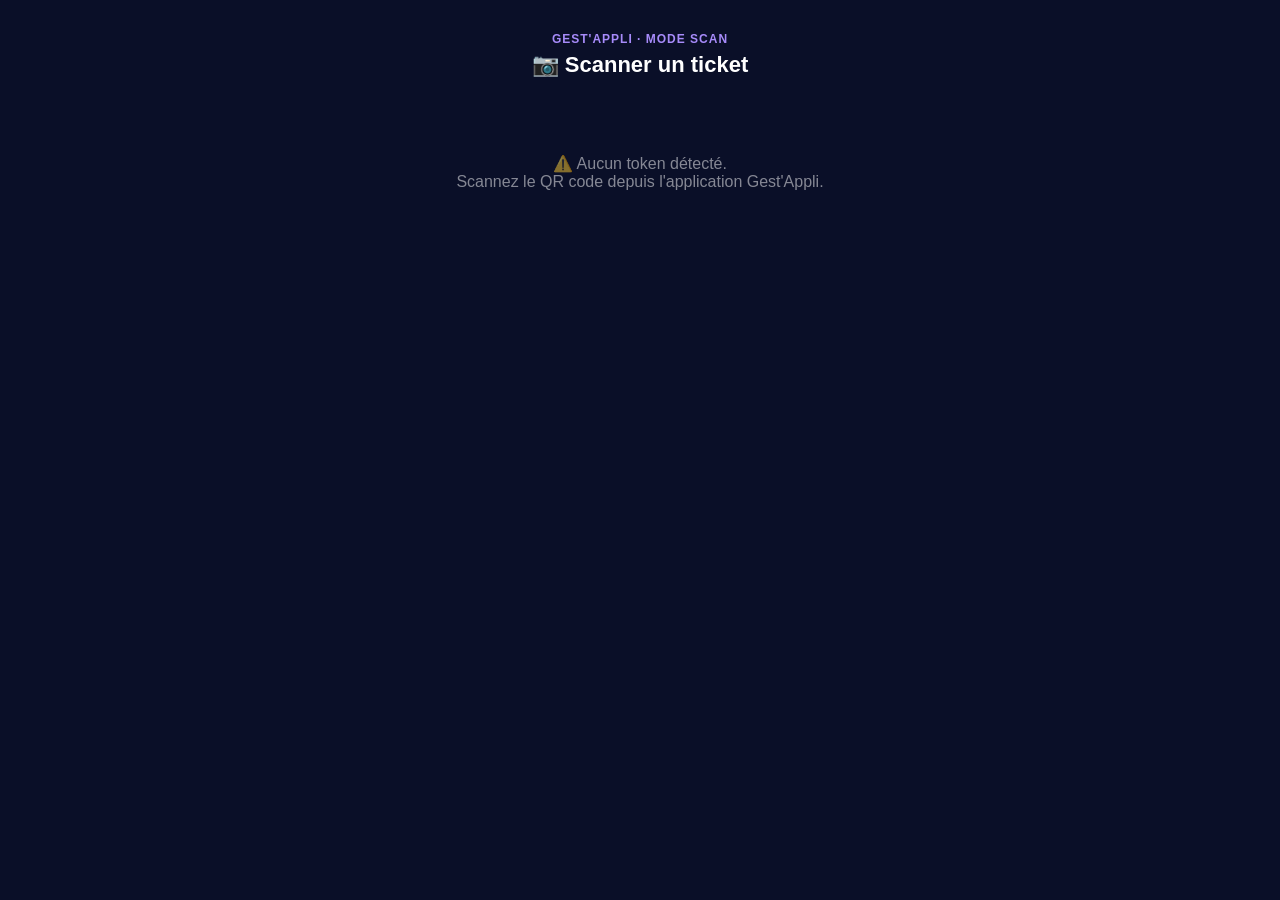
<file: scan-relay.html>
<!DOCTYPE html>
<html lang="fr">
<head>
<meta charset="UTF-8">
<meta name="viewport" content="width=device-width, initial-scale=1, maximum-scale=1">
<title>Gest'Appli · Scanner un ticket</title>
<style>
  * { box-sizing: border-box; margin: 0; padding: 0; }
  body {
    min-height: 100vh;
    background: #0a0f28;
    color: #fff;
    font-family: -apple-system, BlinkMacSystemFont, 'Segoe UI', sans-serif;
    display: flex;
    flex-direction: column;
    align-items: center;
    padding: 32px 20px 40px;
  }
  .badge { font-size: 12px; font-weight: 800; color: #a78bfa; letter-spacing: 1px; text-transform: uppercase; margin-bottom: 6px; }
  h1 { font-size: 22px; font-weight: 900; margin-bottom: 4px; }
  .sub { font-size: 13px; color: rgba(255,255,255,.45); margin-bottom: 32px; }
  .upload-zone {
    display: flex; flex-direction: column; align-items: center; gap: 14px;
    cursor: pointer; width: 100%; max-width: 360px;
    background: rgba(255,255,255,.06);
    border: 2px dashed rgba(255,255,255,.2);
    border-radius: 20px; padding: 32px 20px; margin-bottom: 24px;
    transition: background .2s;
  }
  .upload-zone:active { background: rgba(255,255,255,.1); }
  .upload-zone span:first-child { font-size: 56px; }
  .upload-zone .lbl { font-size: 16px; font-weight: 700; }
  .upload-zone .hint { font-size: 12px; color: rgba(255,255,255,.4); text-align: center; }
  #ms-preview { display:none; width:100%; max-width:360px; margin-bottom:20px; }
  #ms-preview img { width:100%; border-radius:14px; border:2px solid rgba(255,255,255,.1); max-height:260px; object-fit:contain; background:#000; }
  #ms-progress { display:none; width:100%; max-width:360px; text-align:center; margin-bottom:20px; }
  #ms-status { font-size:14px; font-weight:600; margin-bottom:12px; color:#a78bfa; }
  .bar-track { width:100%; height:8px; background:rgba(255,255,255,.1); border-radius:4px; overflow:hidden; }
  #ms-bar { height:100%; width:0%; background:#7c3aed; border-radius:4px; transition:width .25s; }
  #ms-result { display:none; width:100%; max-width:360px; }
  .result-card { background:rgba(255,255,255,.06); border-radius:16px; padding:20px; margin-bottom:16px; }
  .field-label { font-size:10px; color:rgba(255,255,255,.4); text-transform:uppercase; letter-spacing:.6px; margin-bottom:4px; }
  .result-card input {
    background: rgba(255,255,255,.1); border: 1px solid rgba(255,255,255,.2);
    border-radius: 10px; color: #fff; font-size: 15px;
    padding: 10px 12px; width: 100%; font-family: inherit; outline: none;
  }
  .result-card input:focus { border-color: #7c3aed; }
  .fields { display:flex; flex-direction:column; gap:12px; }
  .fields .amount input { font-size: 18px; font-weight: 800; text-align: right; }
  .send-btn {
    width:100%; padding:16px; border:none; border-radius:14px;
    background:#7c3aed; color:#fff; font-size:16px; font-weight:800;
    cursor:pointer; font-family:inherit; letter-spacing:.3px;
  }
  .send-btn:active { background:#6d28d9; }
  #ms-sent { display:none; text-align:center; padding:20px; }
  #ms-sent .icon { font-size:56px; margin-bottom:16px; }
  #ms-sent h2 { font-size:20px; font-weight:800; margin-bottom:8px; }
  #ms-sent p { font-size:14px; color:rgba(255,255,255,.5); }
  #ms-error { display:none; background:#7c2d12; border:1px solid #ea580c; border-radius:12px; padding:14px; width:100%; max-width:360px; margin-bottom:16px; font-size:13px; line-height:1.6; }
  .no-token { text-align:center; padding:40px 20px; color:rgba(255,255,255,.5); }
</style>
</head>
<body>

<div class="badge">Gest'Appli · Mode scan</div>
<h1>📷 Scanner un ticket</h1>
<div class="sub" id="session-label">Chargement…</div>

<div id="ms-error"></div>
<div id="app-content"></div>

<script>
const SB_URL = 'https://wctpwgnavsvyueypgicd.supabase.co';
const SB_KEY = 'eyJhbGciOiJIUzI1NiIsInR5cCI6IkpXVCJ9.eyJpc3MiOiJzdXBhYmFzZSIsInJlZiI6IndjdHB3Z25hdnN2eXVleXBnaWNkIiwicm9sZSI6ImFub24iLCJpYXQiOjE3NzQ0MjgxMzUsImV4cCI6MjA5MDAwNDEzNX0.W--8Qr5Pf0Dsy8CGlsLOCWRRIyK6VOINp3zXzM3ii2M';

// 'rt' = relay token
var token = new URLSearchParams(location.search).get('rt');

if (!token) {
  document.getElementById('session-label').textContent = '';
  document.getElementById('app-content').innerHTML =
    '<div class="no-token">⚠️ Aucun token détecté.<br>Scannez le QR code depuis l\'application Gest\'Appli.</div>';
} else {
  document.getElementById('session-label').textContent = 'Session : ' + token;
  document.getElementById('app-content').innerHTML = `
    <label for="ms-inp" class="upload-zone">
      <span>📸</span>
      <span class="lbl">Appuyez pour photographier</span>
      <span class="hint">Le ticket doit être à plat et bien éclairé</span>
    </label>
    <input type="file" id="ms-inp" accept="image/*" capture="environment" style="display:none">

    <div id="ms-preview"><img id="ms-img"></div>

    <div id="ms-progress">
      <div id="ms-status">Analyse en cours…</div>
      <div class="bar-track"><div id="ms-bar"></div></div>
    </div>

    <div id="ms-result">
      <div class="result-card">
        <div style="font-size:11px;font-weight:700;color:rgba(255,255,255,.4);text-transform:uppercase;letter-spacing:.6px;margin-bottom:12px">Résultats détectés</div>
        <div class="fields">
          <div>
            <div class="field-label">📅 Date</div>
            <input id="ms-date" type="date">
          </div>
          <div>
            <div class="field-label">🏷 Libellé</div>
            <input id="ms-lib" placeholder="Type de dépense…">
          </div>
          <div class="amount">
            <div class="field-label">💶 Montant (€)</div>
            <input id="ms-tar" type="number" min="0" step="0.01" placeholder="0.00">
          </div>
        </div>
      </div>
      <button class="send-btn" onclick="sendResult()">✅ Envoyer à l'ordinateur</button>
    </div>

    <div id="ms-sent">
      <div class="icon">✅</div>
      <h2>Données envoyées !</h2>
      <p>Vérifiez votre ordinateur.</p>
    </div>
  `;

  document.getElementById('ms-inp').addEventListener('change', async function() {
    if (!this.files || !this.files[0]) return;
    var file = this.files[0];
    var prev = document.getElementById('ms-preview');
    var img  = document.getElementById('ms-img');
    if (prev && img) { img.src = URL.createObjectURL(file); prev.style.display = ''; }
    var prog = document.getElementById('ms-progress');
    var sta  = document.getElementById('ms-status');
    if (prog) prog.style.display = '';
    if (sta)  { sta.style.color = '#a78bfa'; sta.textContent = 'Prétraitement image…'; }

    // Lire + prétraiter
    var dataUrl = await new Promise(function(res) {
      var r = new FileReader(); r.onload = function(e){ res(e.target.result); }; r.readAsDataURL(file);
    });
    var processedUrl = await preprocessForOCR(dataUrl);
    if (sta) sta.textContent = 'Chargement Tesseract…';

    loadTesseract(function() {
      Tesseract.recognize(processedUrl, 'fra', {
        logger: function(m) {
          if (m.status === 'recognizing text') {
            var bar = document.getElementById('ms-bar');
            var st  = document.getElementById('ms-status');
            var p = Math.round((m.progress||0)*100);
            if (bar) bar.style.width = p + '%';
            if (st) st.textContent = 'Analyse OCR… ' + p + '%';
          }
        },
        tessedit_pageseg_mode: '6',
        preserve_interword_spaces: '1'
      }).then(function(result) {
        if (prog) prog.style.display = 'none';
        applyOCR(result.data.text);
      }).catch(function() {
        if (prog) prog.style.display = 'none';
        applyOCR('');
      });
    });
  });
}

// ── Prétraitement : niveaux de gris + binarisation Otsu ──────────────────────
function preprocessForOCR(dataUrl) {
  return new Promise(function(resolve) {
    var img = new Image();
    img.onload = function() {
      var W = img.width, H = img.height;
      var scale = (W < 1200) ? Math.min(3, Math.ceil(1200 / W)) : 1;
      var w = W * scale, h = H * scale;
      var canvas = document.createElement('canvas');
      canvas.width = w; canvas.height = h;
      var ctx = canvas.getContext('2d');
      ctx.imageSmoothingEnabled = true; ctx.imageSmoothingQuality = 'high';
      ctx.drawImage(img, 0, 0, w, h);
      var imageData = ctx.getImageData(0, 0, w, h);
      var d = imageData.data, len = d.length;
      // Niveaux de gris
      var gray = new Uint8Array(w * h);
      for (var i = 0, p = 0; i < len; i += 4, p++)
        gray[p] = Math.round(0.299 * d[i] + 0.587 * d[i+1] + 0.114 * d[i+2]);
      // Otsu
      var hist = new Array(256).fill(0);
      for (var i = 0; i < gray.length; i++) hist[gray[i]]++;
      var total = gray.length, sum = 0;
      for (var i = 0; i < 256; i++) sum += i * hist[i];
      var sumB = 0, wB = 0, wF = 0, maxVar = 0, thr = 128;
      for (var i = 0; i < 256; i++) {
        wB += hist[i]; if (!wB) continue;
        wF = total - wB; if (!wF) break;
        sumB += i * hist[i];
        var mB = sumB / wB, mF = (sum - sumB) / wF;
        var vv = wB * wF * (mB - mF) * (mB - mF);
        if (vv > maxVar) { maxVar = vv; thr = i; }
      }
      thr = Math.min(thr + 15, 230);
      for (var i = 0, p = 0; i < len; i += 4, p++) {
        var v2 = gray[p] < thr ? 0 : 255;
        d[i] = d[i+1] = d[i+2] = v2; d[i+3] = 255;
      }
      ctx.putImageData(imageData, 0, 0);
      resolve(canvas.toDataURL('image/png'));
    };
    img.onerror = function() { resolve(dataUrl); };
    img.src = dataUrl;
  });
}

function loadTesseract(cb) {
  if (window.Tesseract) { cb(); return; }
  var s = document.createElement('script');
  s.src = 'https://unpkg.com/tesseract.js@5/dist/tesseract.min.js';
  s.onload = cb; s.onerror = function(){ cb(); };
  document.head.appendChild(s);
}

function applyOCR(text) {
  var lines = (text||'').split('\n').map(function(l){ return l.trim(); }).filter(Boolean);
  var full  = lines.join(' ');
  var norm  = function(s){ return s.toLowerCase().normalize('NFD').replace(/[̀-ͯ]/g,''); };
  var fullN = norm(full);

  // ── Corrections OCR ──────────────────────────────────────────────────────────
  var ocrFix = function(s) {
    return s.replace(/[oO](\d)/g,'0$1').replace(/(\d)[oO]/g,'$10')
             .replace(/[lI](\d)/g,'1$1').replace(/(\d)[lI]/g,'$11')
             .replace(/[Ss](\d)/g,'5$1').replace(/(\d)[Ss]/g,'$15')
             .replace(/[Zz](\d)/g,'2$1').replace(/(\d)[Zz]/g,'$12');
  };
  var cleanLine = function(l){ return ocrFix(l.replace(/\.{2,}/g,' ').replace(/\s+/g,' ').trim()); };

  // ── Dates ────────────────────────────────────────────────────────────────────
  var _curYear = new Date().getFullYear();
  var _fix2Y = function(y2str){ var y2=parseInt(y2str); var fy=y2<50?2000+y2:1900+y2; if(_curYear-fy>2)fy=_curYear; return String(fy); };
  var _pad2  = function(n){ return String(parseInt(n)).padStart(2,'0'); };
  var _mFr   = {'jan':1,'janv':1,'janvier':1,'fev':2,'fevr':2,'fevrier':2,'mar':3,'mars':3,'avr':4,'avril':4,'mai':5,'jun':6,'juin':6,'jul':7,'juil':7,'juillet':7,'aou':8,'aout':8,'sep':9,'sept':9,'septembre':9,'oct':10,'octobre':10,'nov':11,'novembre':11,'dec':12,'decembre':12};

  var datePats = [
    { re:/\b(\d{1,2})[.\/\-](\d{2})[.\/\-](\d{4})\b/, fn:function(m){ return m[3]+'-'+_pad2(m[2])+'-'+_pad2(m[1]); } },
    { re:/\b(\d{1,2})[.\/\-](\d{2})[.\/\-](\d{2})\b/,  fn:function(m){ return _fix2Y(m[3])+'-'+_pad2(m[2])+'-'+_pad2(m[1]); } },
    { re:/\b(\d{4})[.\-](\d{2})[.\-](\d{2})\b/,         fn:function(m){ return m[1]+'-'+m[2]+'-'+m[3]; } },
    { re:/\b(\d{1,2})\s+([a-zé]+\.?)\s+(\d{4})\b/i, fn:function(m){ var mn=norm(m[2].replace('.',''));var mo=_mFr[mn];if(!mo)return null;return m[3]+'-'+_pad2(mo)+'-'+_pad2(m[1]); } },
    { re:/\b(\d{1,2})\s+([a-zé]+\.?)\s+(\d{2})\b/i, fn:function(m){ var mn=norm(m[2].replace('.',''));var mo=_mFr[mn];if(!mo)return null;return _fix2Y(m[3])+'-'+_pad2(mo)+'-'+_pad2(m[1]); } }
  ];
  var _tryDate = function(l) {
    var cl = cleanLine(l);
    for (var ri=0; ri<datePats.length; ri++) {
      var dm = cl.match(datePats[ri].re); if (!dm) continue;
      try { var d2=datePats[ri].fn(dm); if(!d2) continue; var dt=new Date(d2); if(!isNaN(dt.getTime())&&dt.getFullYear()>=2000&&dt.getFullYear()<=_curYear+1) return d2; } catch(e){}
    }
    return null;
  };

  var date = '';
  var dKw = lines.filter(function(l){ var ln=l.toLowerCase(); return /\bdate\b/.test(ln)||/\ble\s+\d/.test(ln)||/\bdu\s+\d/.test(ln); });
  for (var di=0; di<dKw.length&&!date; di++) { date = _tryDate(dKw[di]) || ''; }
  for (var di=0; di<lines.length&&!date; di++) {
    if (/^\d{5,}$/.test(lines[di].trim())) continue;
    if (/^[RN]°?\s*\w{10,}/.test(lines[di].trim())) continue;
    date = _tryDate(lines[di]) || '';
  }

  // ── Montant TTC ──────────────────────────────────────────────────────────────
  var amRx = /(\d{1,5}[,.][\dOolIsSzZ]{1,2})/g;
  var exAmt = function(str) {
    var res=[], x, r=new RegExp(amRx.source,'g');
    while((x=r.exec(str))!==null){ var v=parseFloat(ocrFix(x[1]).replace(',','.')); if(!isNaN(v)&&v>=0.5&&v<50000) res.push(v); }
    return res;
  };
  var ttcKw = ['total ttc','montant ttc','net ttc','ttc','net a payer','solde a payer','a payer','total a payer','vous avez paye','paiement','total','solde'];
  var tarif = 0;
  for (var kw=0; kw<ttcKw.length&&!tarif; kw++) {
    for (var ti=lines.length-1; ti>=0&&!tarif; ti--) {
      if (norm(lines[ti]).indexOf(ttcKw[kw])>=0) {
        var vals=exAmt(ocrFix(lines[ti]+' '+(lines[ti+1]||'')));
        if (vals.length) tarif=vals[vals.length-1];
      }
    }
  }
  if (!tarif) {
    var halfText=lines.slice(Math.floor(lines.length/2)).join(' ');
    var euroRe=/(\d{1,5}[,.][\dOolI]{1,2})\s*[€E](?:uro)?/gi, x2, lastEuro=0;
    while((x2=euroRe.exec(halfText))!==null){ var vv=parseFloat(ocrFix(x2[1]).replace(',','.')); if(!isNaN(vv)&&vv>=0.5&&vv<50000) lastEuro=vv; }
    tarif=lastEuro;
  }
  if (!tarif) { var all=exAmt(ocrFix(full)); tarif=all.length?all[all.length-1]:0; }

  // ── Libellé ──────────────────────────────────────────────────────────────────
  var libelle='', cats=[
    ['Carburant', ['carburant','essence','diesel','gazole','sp95','sp98','sp 95','sp 98','e10','gasoil','total energie','bp','shell','esso','station']],
    ['Péage',     ['peage','vinci','sanef','cofiroute','aprr','asf','area','escota','autoroute']],
    ['Repas',     ['restaurant','brasserie','cafe','pizza','kebab','mcdonald','burger','repas','dejeuner','diner','snack','traiteur','boulangerie']],
    ['Hôtel',     ['hotel','ibis','novotel','mercure','nuit','chambre']],
    ['Parking',   ['parking','horodateur','stationnement']],
    ['Transport', ['taxi','uber','train','sncf','tgv','bus','ratp','transilien']],
    ['Fournitures',['fournitures','papeterie','bureau','materiel']],
    ['Téléphonie',['sfr','orange','bouygues','free mobile','telephone']]
  ];
  for (var ci=0; ci<cats.length&&!libelle; ci++)
    for (var ki=0; ki<cats[ci][1].length&&!libelle; ki++)
      if (fullN.indexOf(cats[ci][1][ki])>=0) libelle=cats[ci][0];
  if (!libelle)
    for (var li=0; li<Math.min(lines.length,5); li++)
      if (lines[li].length>4&&!/^\d/.test(lines[li])) { libelle=lines[li].substring(0,40); break; }

  var dEl=document.getElementById('ms-date'), lEl=document.getElementById('ms-lib'), tEl=document.getElementById('ms-tar');
  if (dEl) dEl.value = date;
  if (lEl) lEl.value = libelle;
  if (tEl) tEl.value = tarif || '';

  var res = document.getElementById('ms-result');
  if (res) res.style.display = '';
  window.scrollTo({ top: document.body.scrollHeight, behavior: 'smooth' });
}

async function sendResult() {
  var date  = (document.getElementById('ms-date')||{}).value||'';
  var lib   = (document.getElementById('ms-lib')||{}).value||'';
  var tarif = parseFloat((document.getElementById('ms-tar')||{}).value)||0;
  var data  = { date:date, libelle:lib, tarif:tarif };
  try {
    if (!window.supabase) {
      await new Promise(function(res, rej){
        var s = document.createElement('script');
        s.src = 'https://cdn.jsdelivr.net/npm/@supabase/supabase-js@2/dist/umd/supabase.min.js';
        s.onload = res; s.onerror = rej;
        document.head.appendChild(s);
      });
    }
    var sb = window.supabase.createClient(SB_URL, SB_KEY);
    var blob = new Blob([JSON.stringify(data)], { type:'application/json' });
    var res = await sb.storage.from('gestappli-sync').upload('scans/'+token+'.json', blob, { upsert:true, contentType:'application/json' });
    if (res.error) throw new Error(res.error.message);
    document.getElementById('ms-result').style.display  = 'none';
    document.getElementById('ms-preview').style.display = 'none';
    document.getElementById('ms-sent').style.display    = '';
  } catch(err) {
    var errEl = document.getElementById('ms-error');
    if (errEl) { errEl.style.display=''; errEl.textContent = '❌ Erreur envoi : ' + (err.message||err); }
  }
}
</script>
</body>
</html>
</file>
